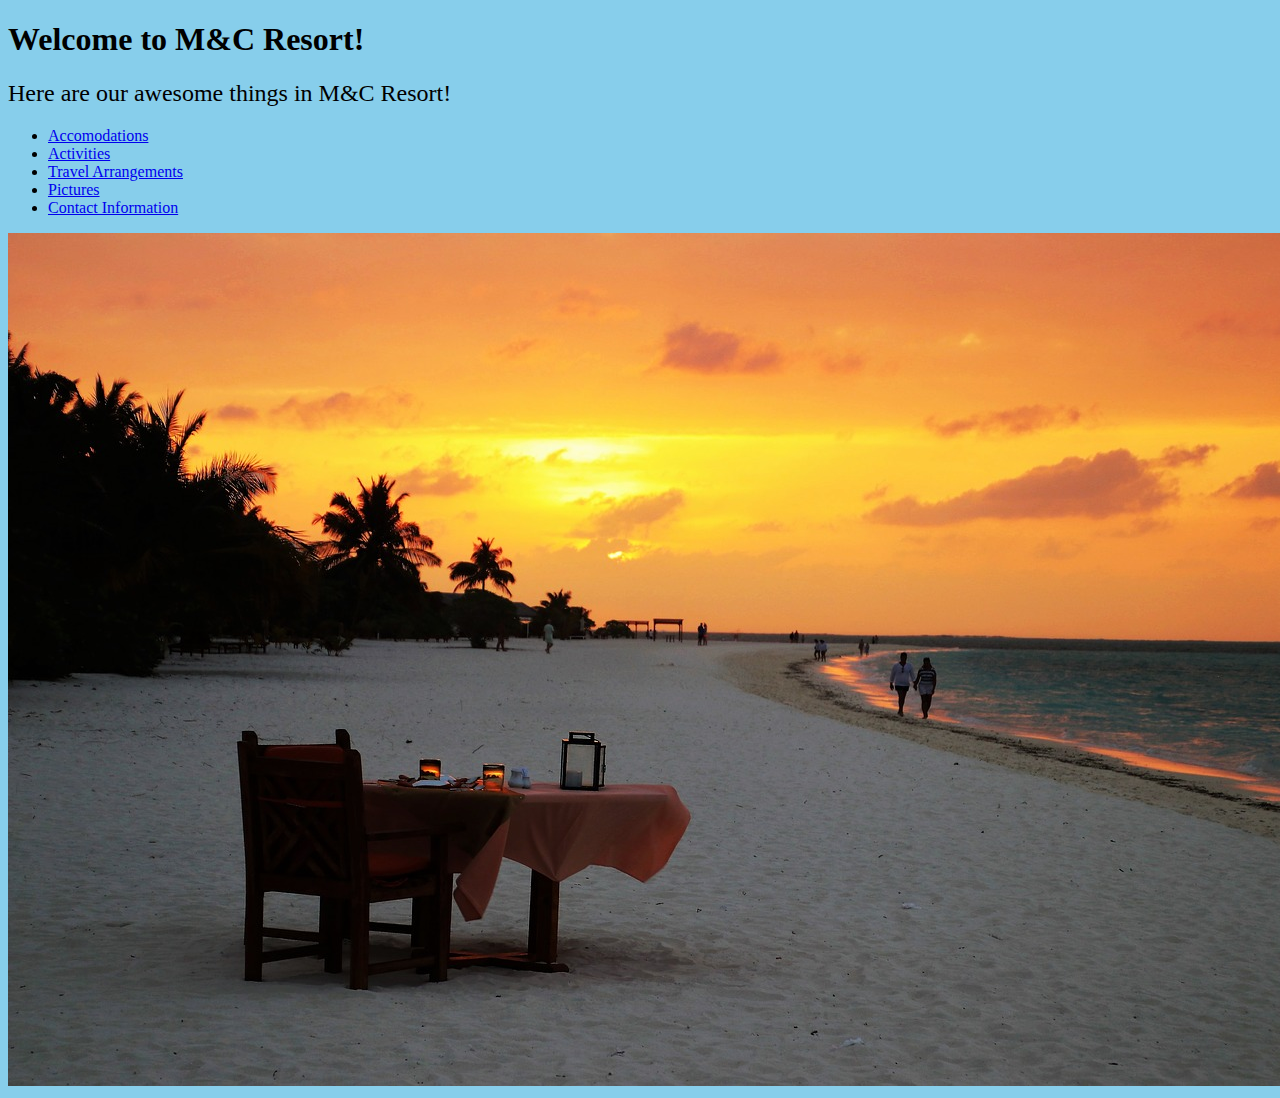
<file: index.html>
<!DOCTYPE html>
<html>
  <head>
    <link href="./css/styles.css" rel="stylesheet" type="text/css">
    <title>resort_website</title>
  </head>
  <body>
    <h1>Welcome to M&C Resort!</h1>
    <h2>Here are our awesome things in M&C Resort!</h2>

    <ul>
      <li><a href ="accomodations.html">Accomodations</a></li>
      <li><a href ="Activities.html">Activities</a></li>
      <li><a href ="Travel-arrangements.html">Travel Arrangements</a></li>
      <li><a href ="Pictures.html">Pictures</a></li>
      <li><a href ="Contact-information.html">Contact Information</a></li>
    </ul>

    <img src="img/photo7.jpg" alt ="resort photo">

  </body>
</html>
</file>
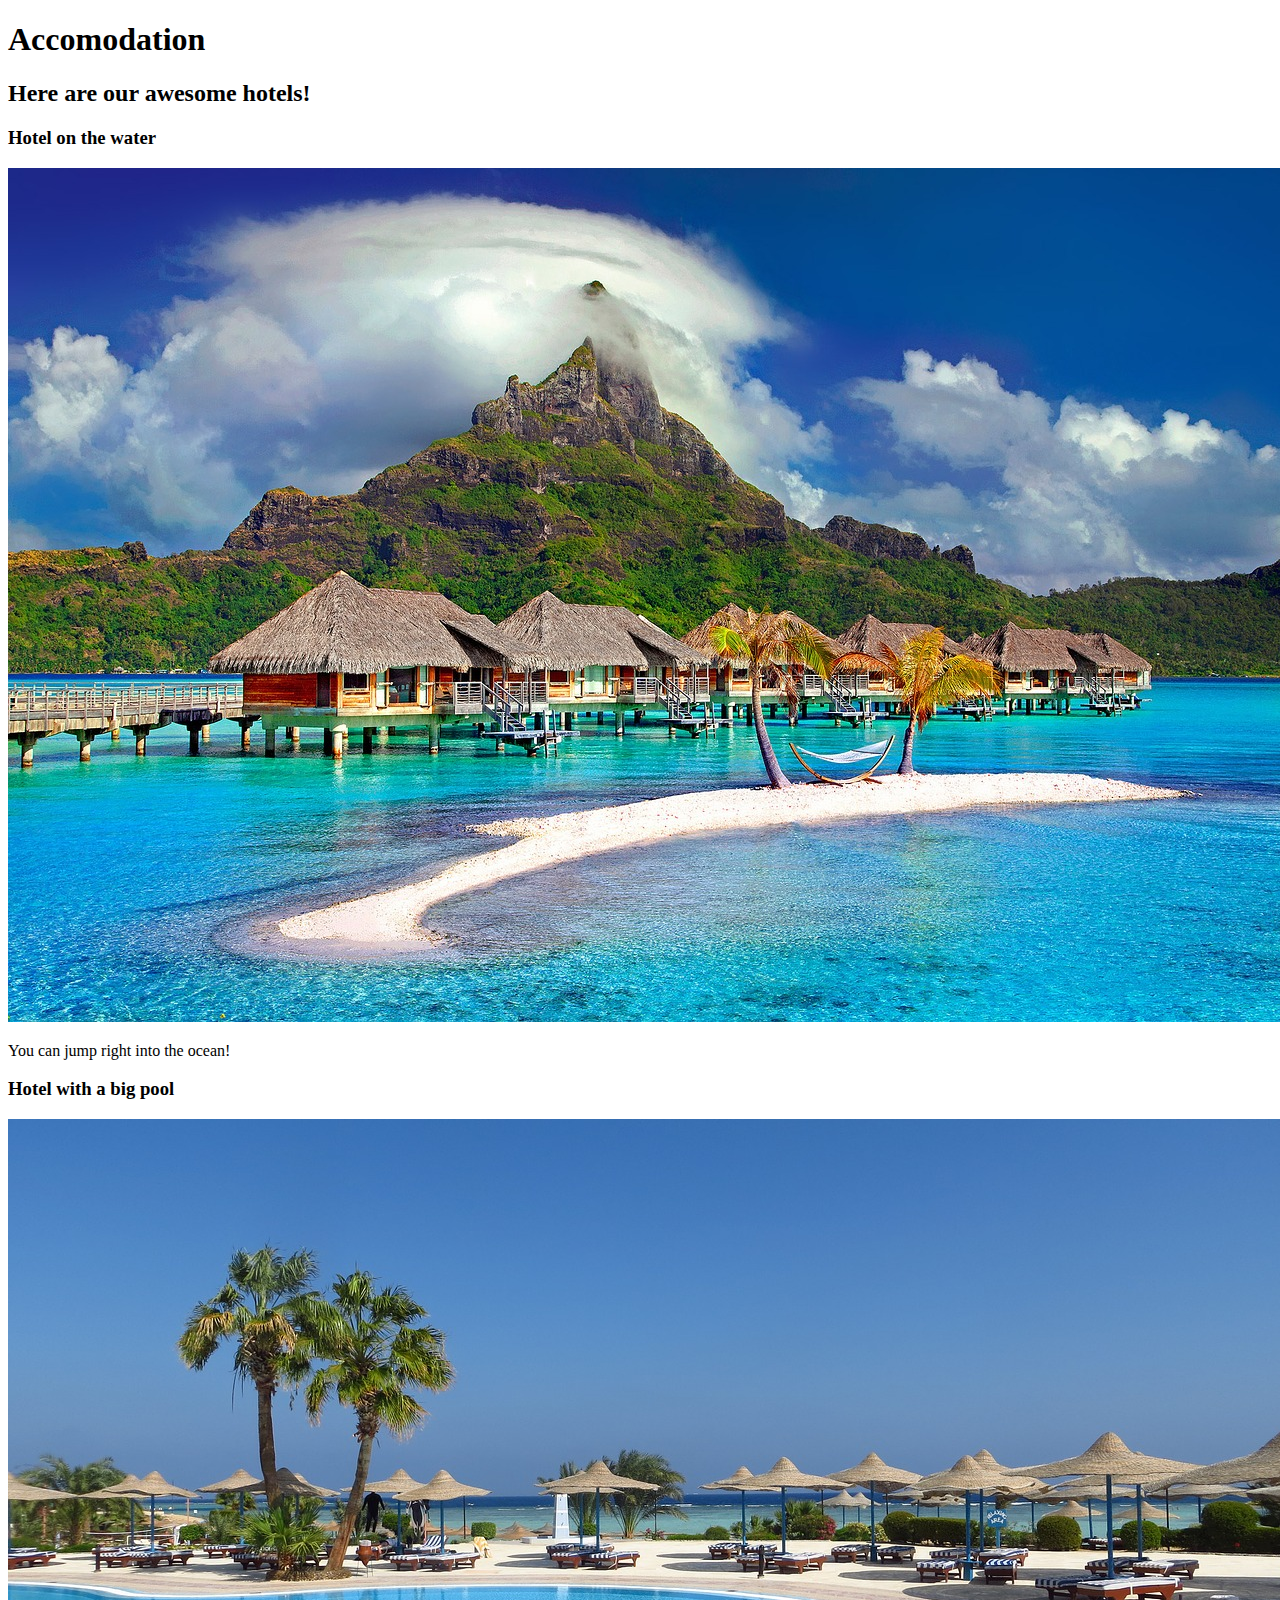
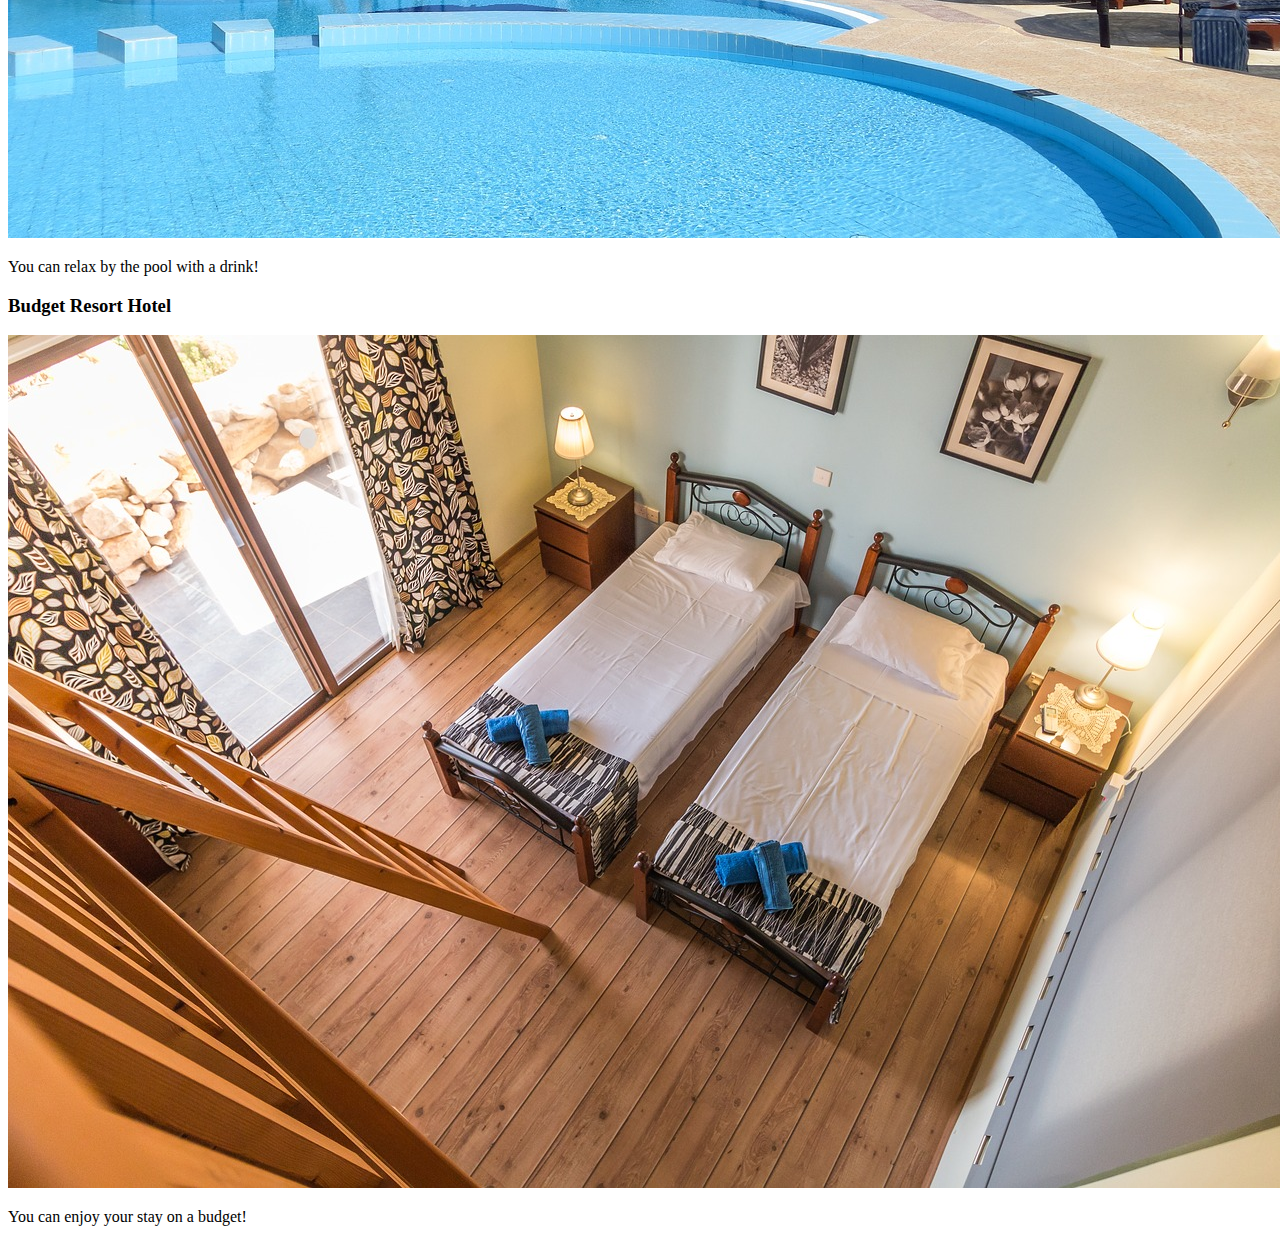
<file: accomodations.html>
<!DOCTYPE html>
<html>
  <head>
  <title>accomodation</title>
  </head>
  <body>
    <h1>Accomodation</h1>
    <h2>Here are our awesome hotels!</h2>

    <div>
      <h3>Hotel on the water</h3>
      <img src="img/photo1.jpg" alt ="resort photo">
      <p>You can jump right into the ocean!</p>
    </div>

    <div>
      <h3>Hotel with a big pool</h3>
      <img src="img/photo9.jpg" alt ="resort photo">
      <p>You can relax by the pool with a drink!</p>
    </div>

    <div>
      <h3>Budget Resort Hotel</h3>
      <img src="img/photo10.jpg" alt ="resort photo">
      <p>You can enjoy your stay on a budget!</p>
    </div>

  </body>
</html>
</file>
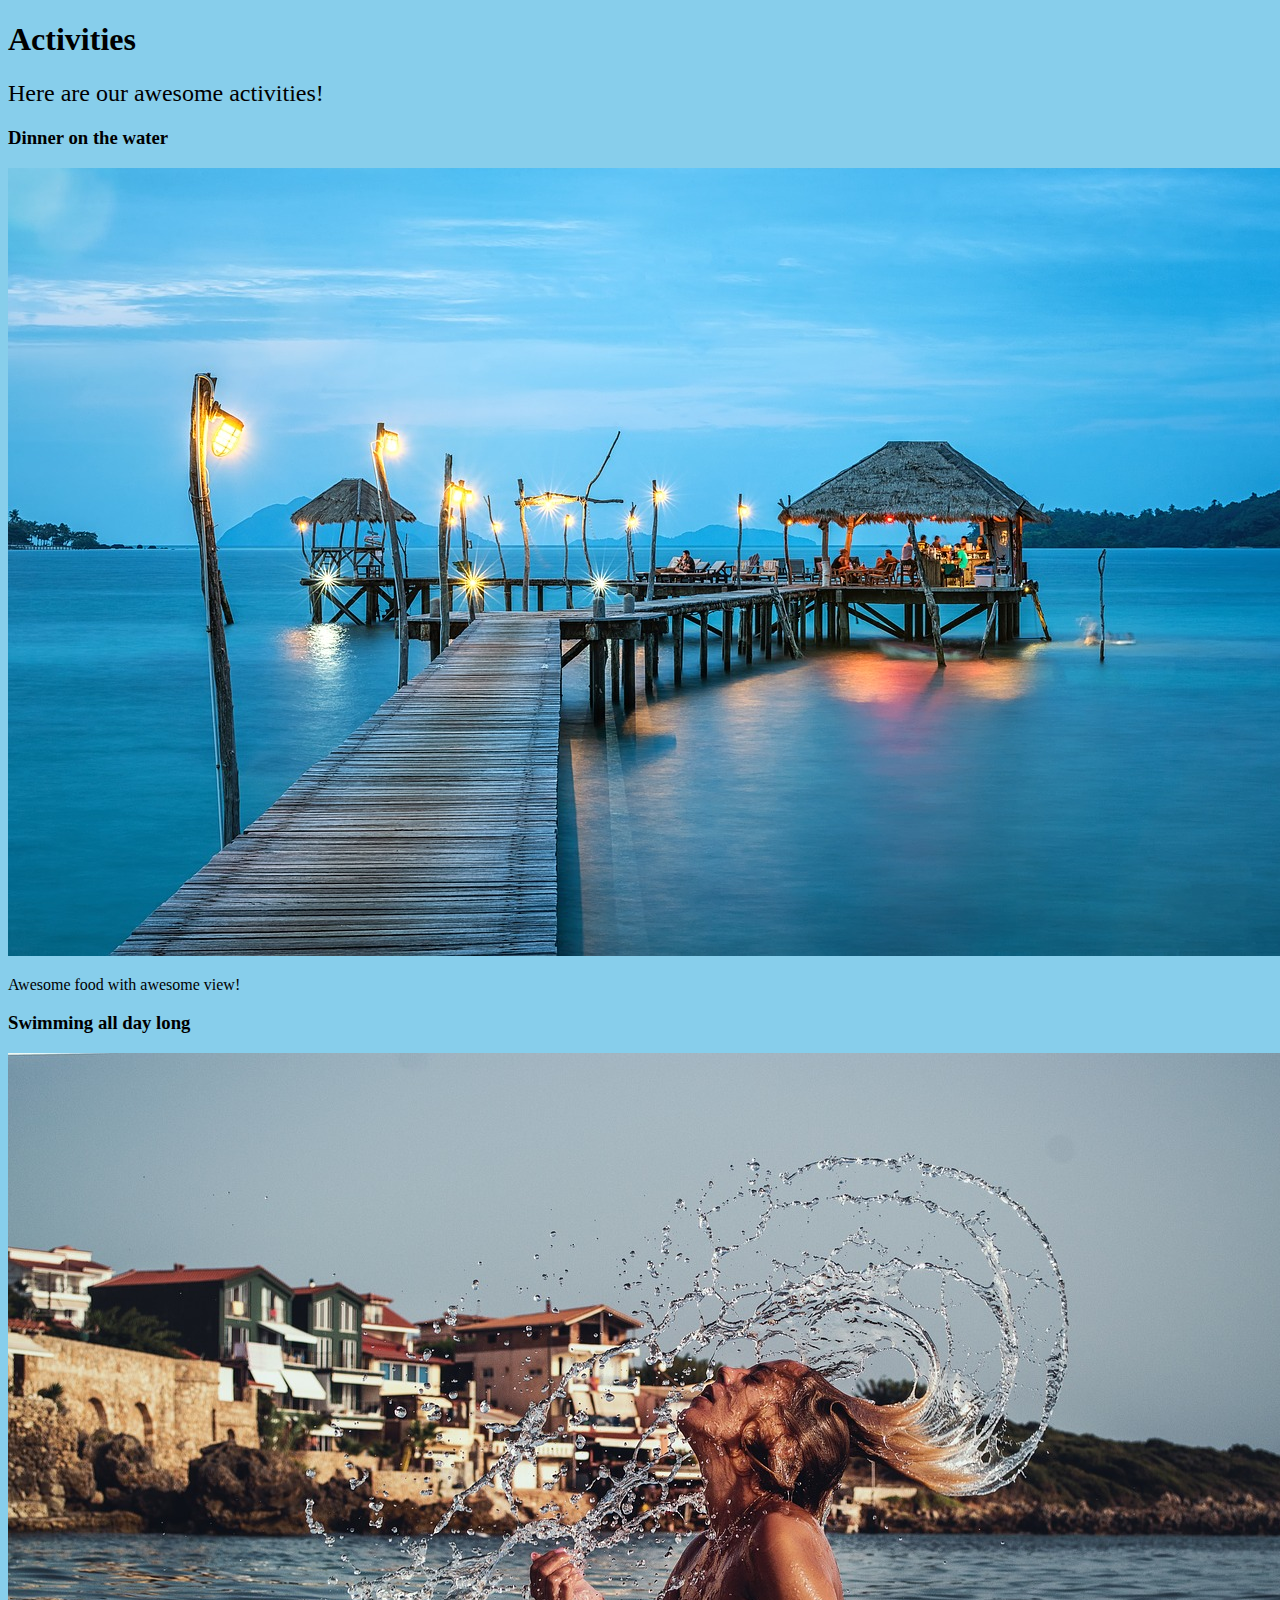
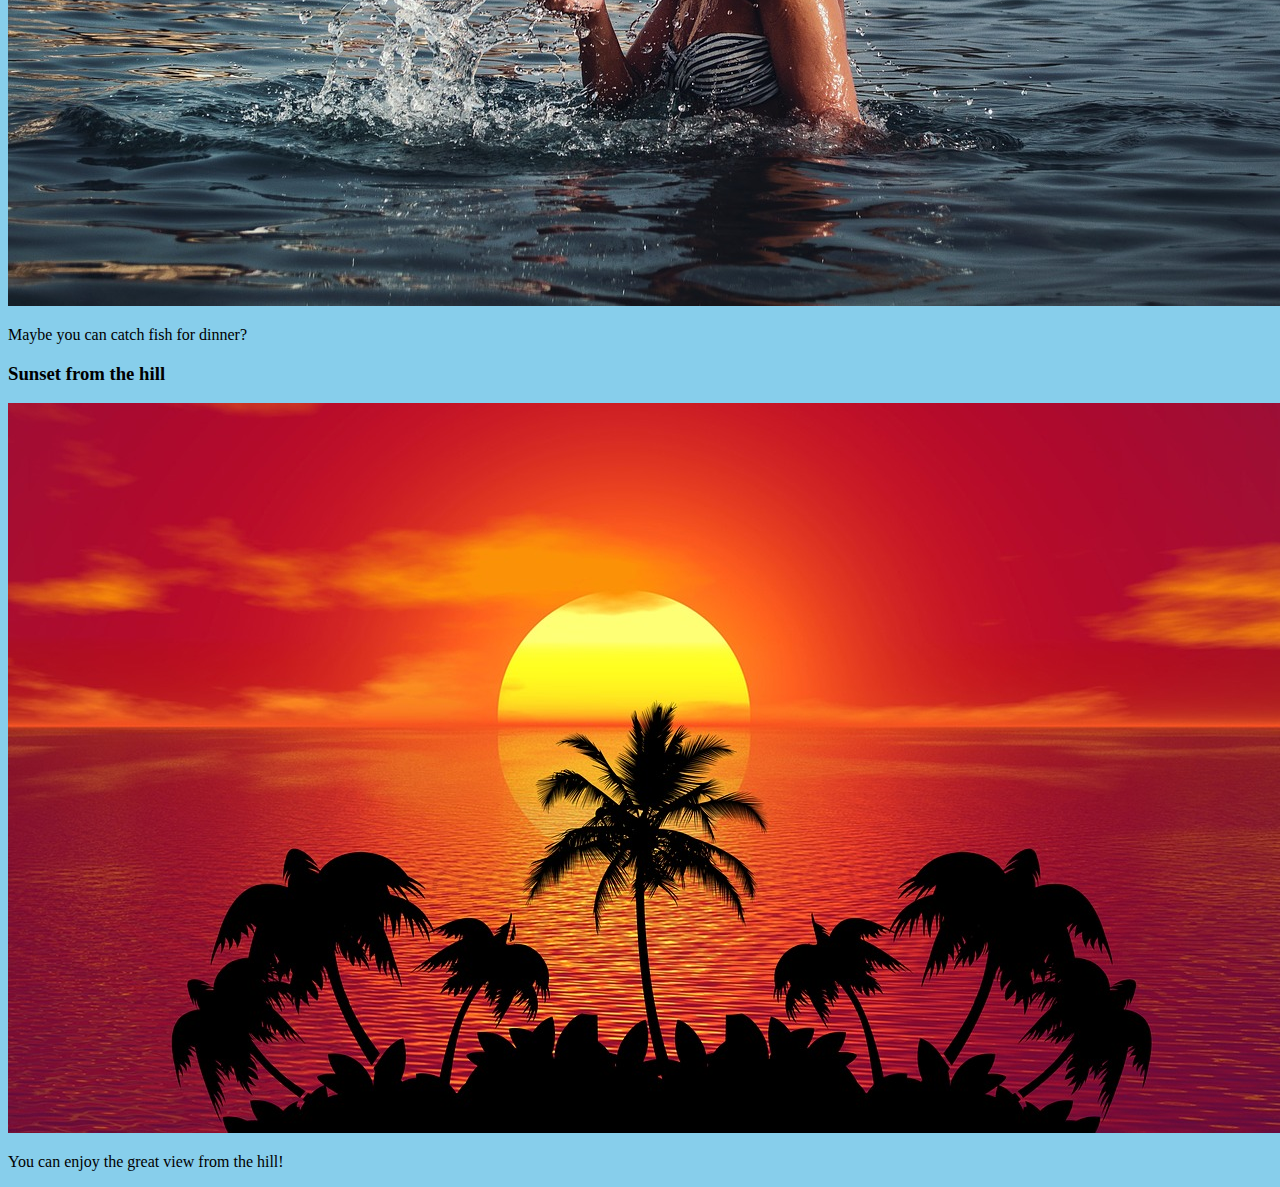
<file: Activities.html>
<!DOCTYPE html>
<html>
  <head>
    <link href="css/styles.css" rel="stylesheet" type="text/css">
    <title>activities</title>
  </head>
  <body>
    <h1>Activities</h1>
    <h2>Here are our awesome activities!</h2>

    <div>
      <h3>Dinner on the water</h3>
      <img src="img/photo6.jpg" alt ="resort photo">
      <p>Awesome food with awesome view!</p>
    </div>

    <div>
      <h3>Swimming all day long</h3>
      <img src="img/photo8.jpg" alt ="resort photo">
      <p>Maybe you can catch fish for dinner?</p>
    </div>

    <div>
      <h3>Sunset from the hill</h3>
      <img src="img/photo2.jpg" alt ="resort photo">
      <p>You can enjoy the great view from the hill!</p>
    </div>

  </body>
</html>
</file>
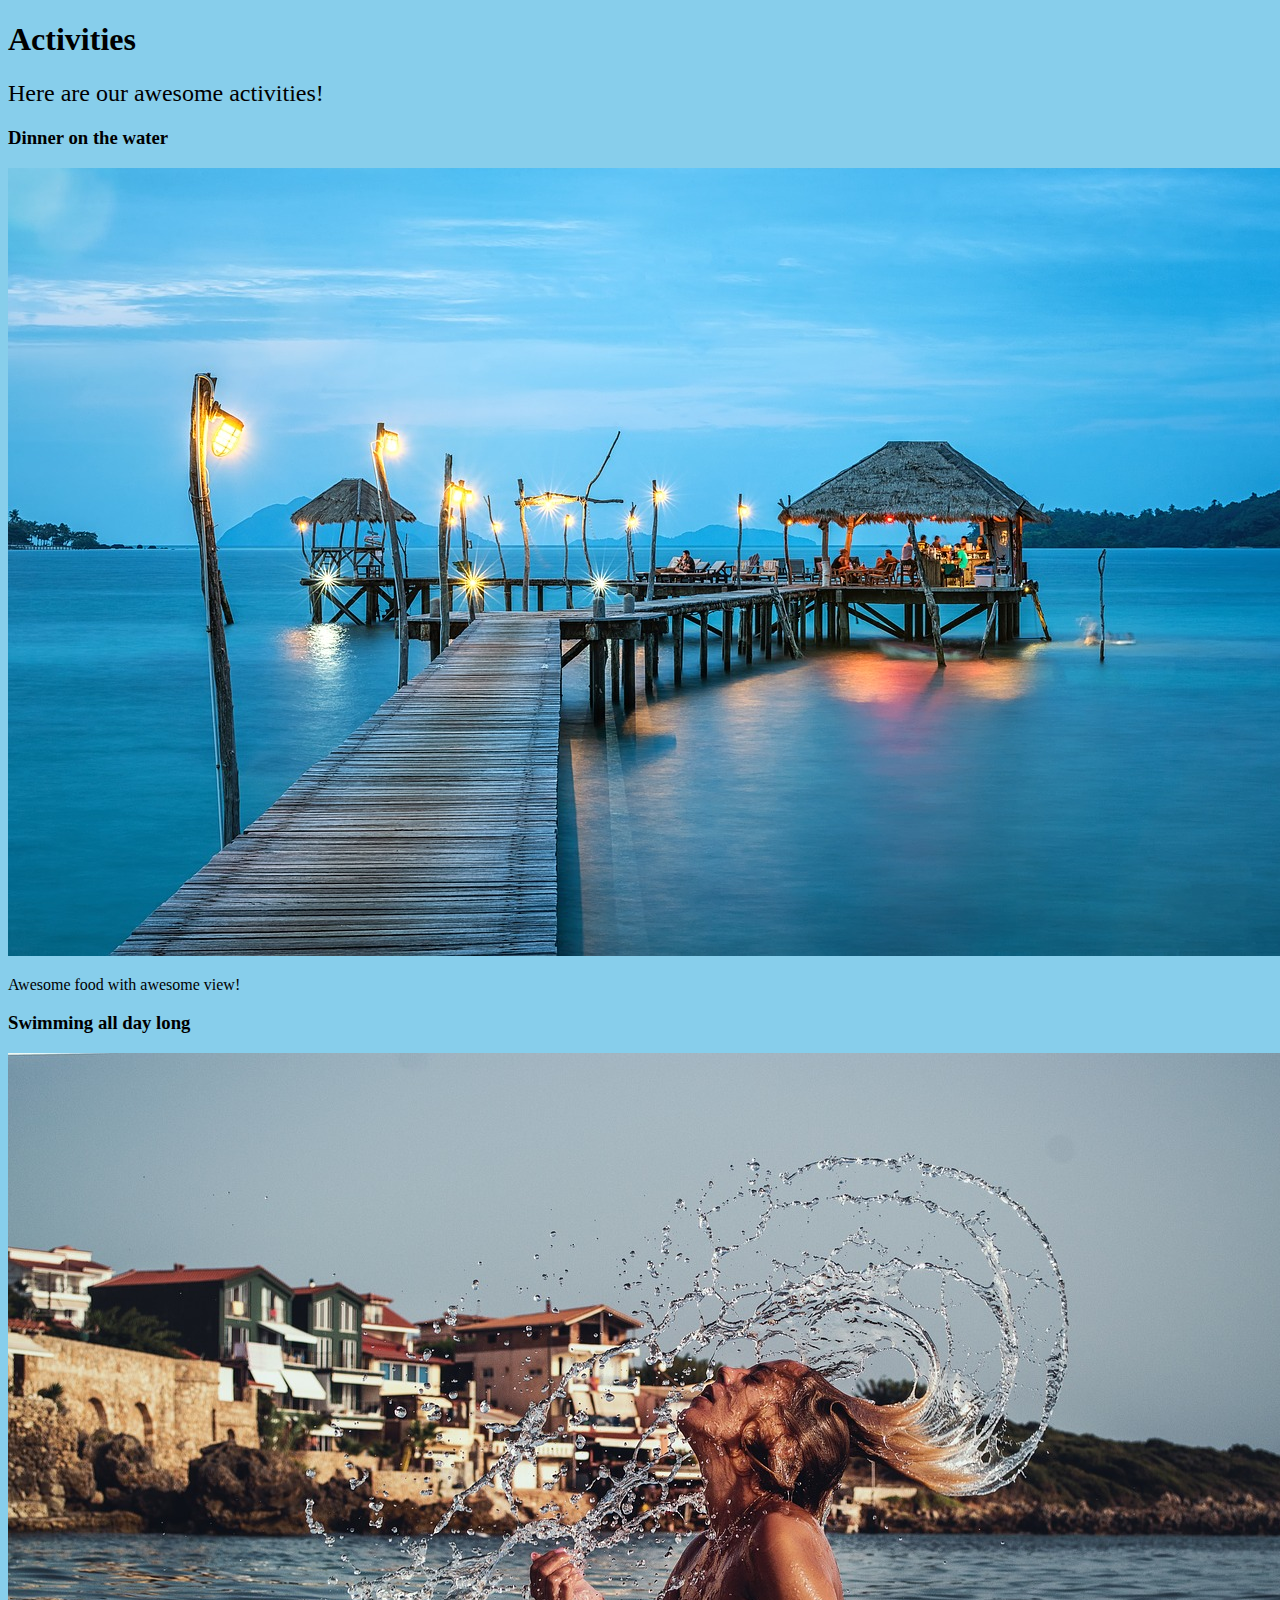
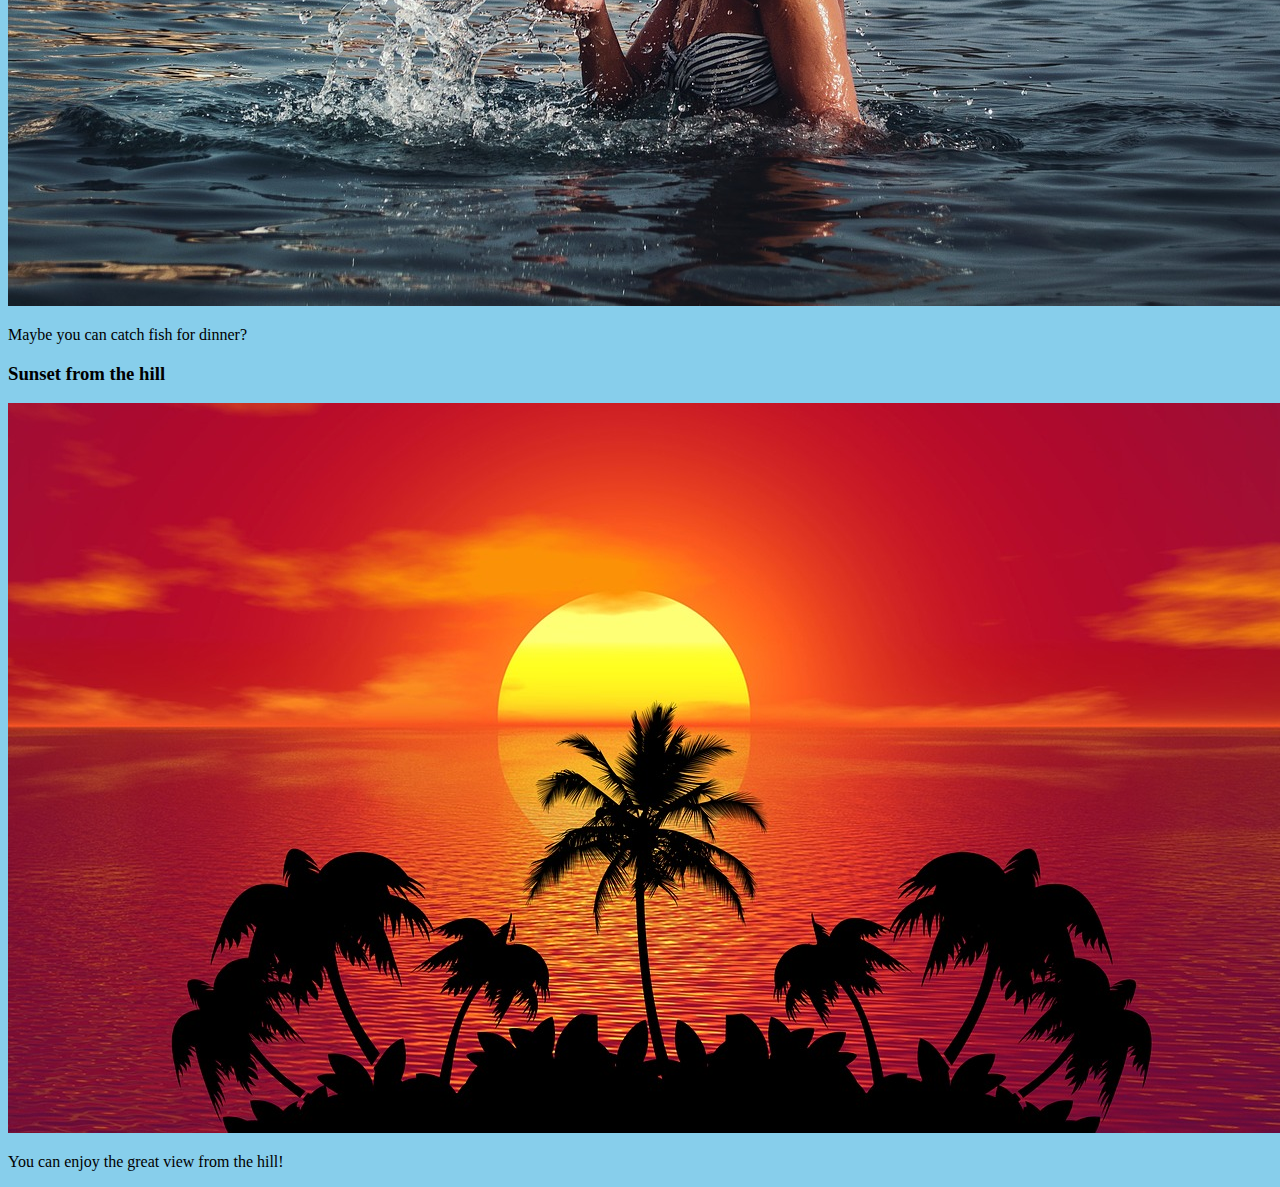
<file: activities.html>
<!DOCTYPE html>
<html>
  <head>
    <link href="./css/styles.css" rel="stylesheet" type="text/css">
    <title>activities</title>
  </head>
  <body>
    <h1>Activities</h1>
    <h2>Here are our awesome activities!</h2>

    <div>
      <h3>Dinner on the water</h3>
      <img src="img/photo6.jpg" alt ="resort photo">
      <p>Awesome food with awesome view!</p>
    </div>

    <div>
      <h3>Swimming all day long</h3>
      <img src="img/photo8.jpg" alt ="resort photo">
      <p>Maybe you can catch fish for dinner?</p>
    </div>

    <div>
      <h3>Sunset from the hill</h3>
      <img src="img/photo2.jpg" alt ="resort photo">
      <p>You can enjoy the great view from the hill!</p>
    </div>

  </body>
</html>
</file>
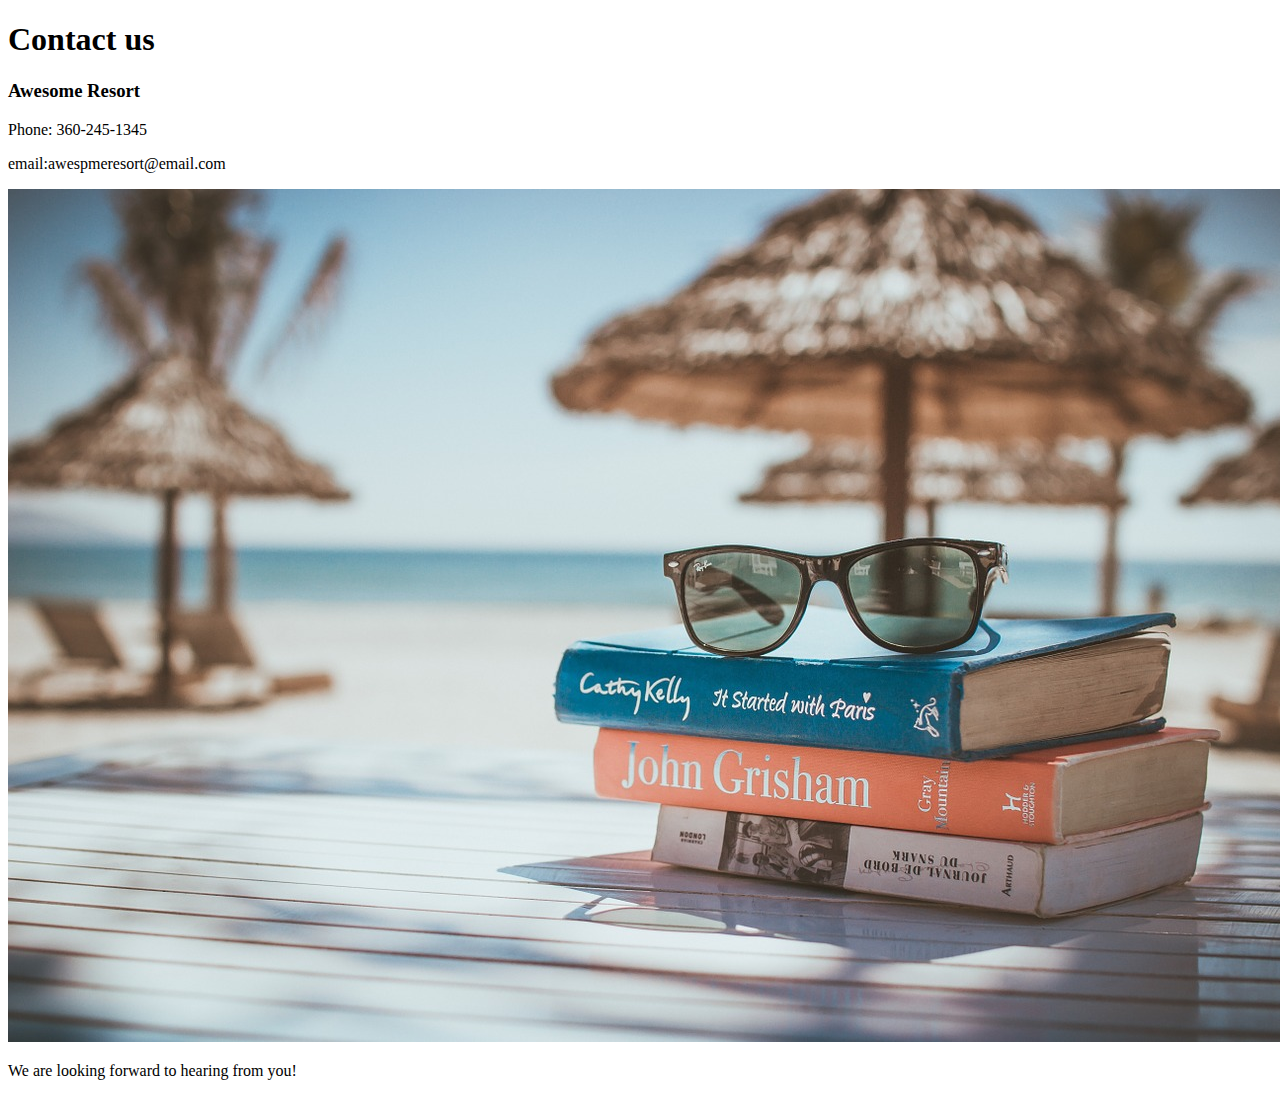
<file: Contact-information.html>
<!DOCTYPE html>
<html>
  <head>
  <title>contact-information</title>
  </head>
  <body>
    <h1>Contact us</h1>

    <div>
      <h3>Awesome Resort</h3>
      <p>Phone: 360-245-1345</p>
      <p>email:awespmeresort@email.com</p>
      <img src="img/photo4.jpg" alt ="resort photo">
      <p>We are looking forward to hearing from you!</p>
    </div>

  </body>
</html>
</file>
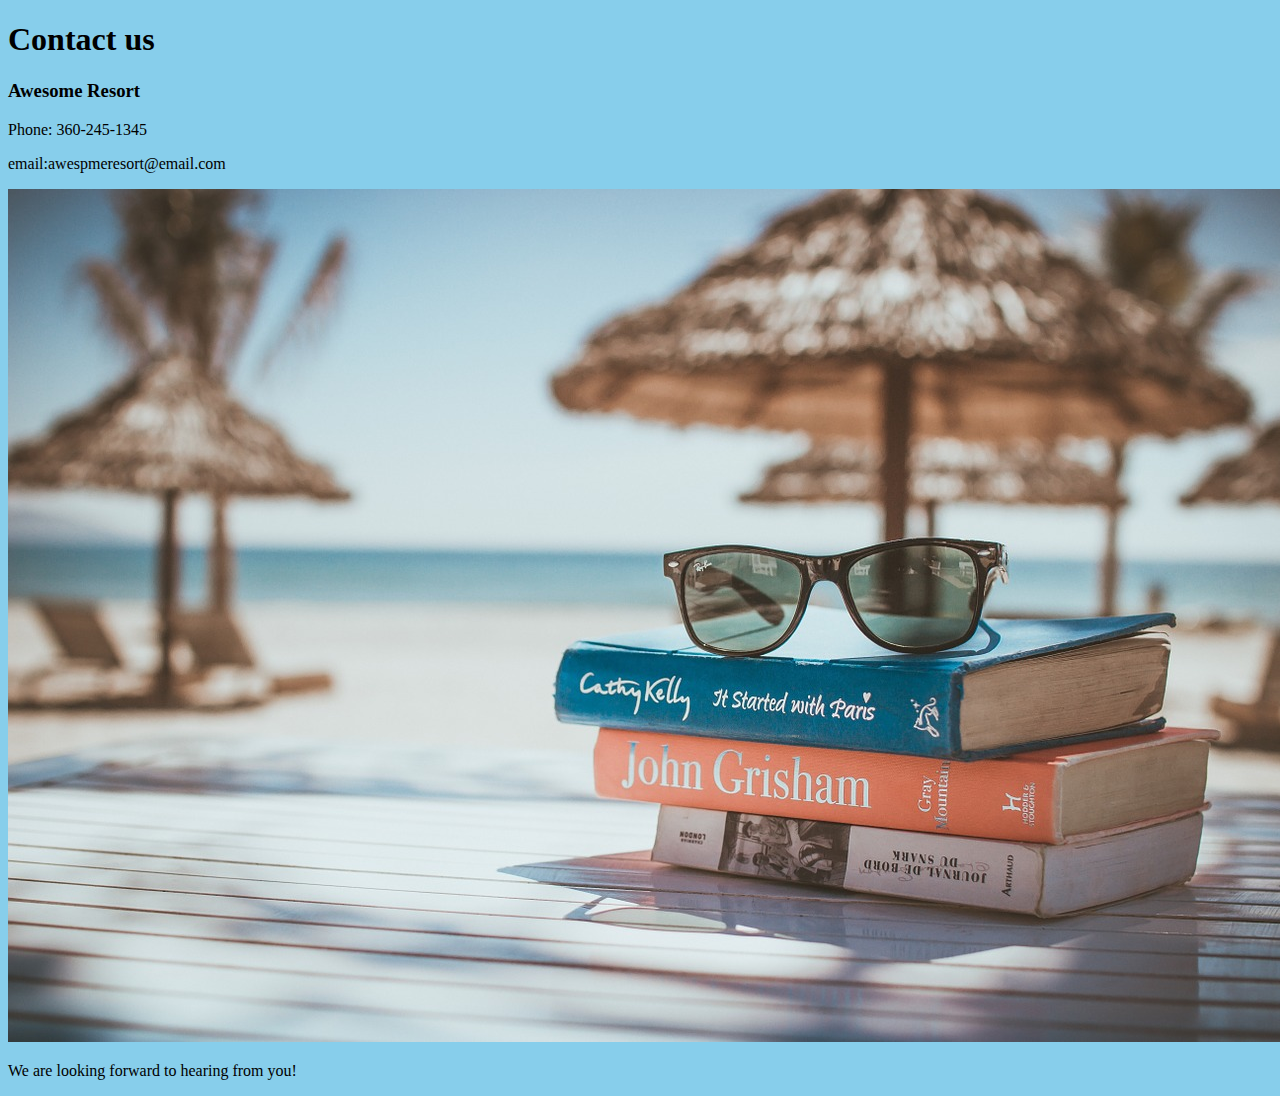
<file: contact-information.html>
<!DOCTYPE html>
<html>
  <head>
    <link href="./css/styles.css" rel="stylesheet" type="text/css">
    <title>contact-information</title>
  </head>
  <body>
    <h1>Contact us</h1>

    <div>
      <h3>Awesome Resort</h3>
      <p>Phone: 360-245-1345</p>
      <p>email:awespmeresort@email.com</p>
      <img src="img/photo4.jpg" alt ="resort photo">
      <p>We are looking forward to hearing from you!</p>
    </div>

  </body>
</html>
</file>
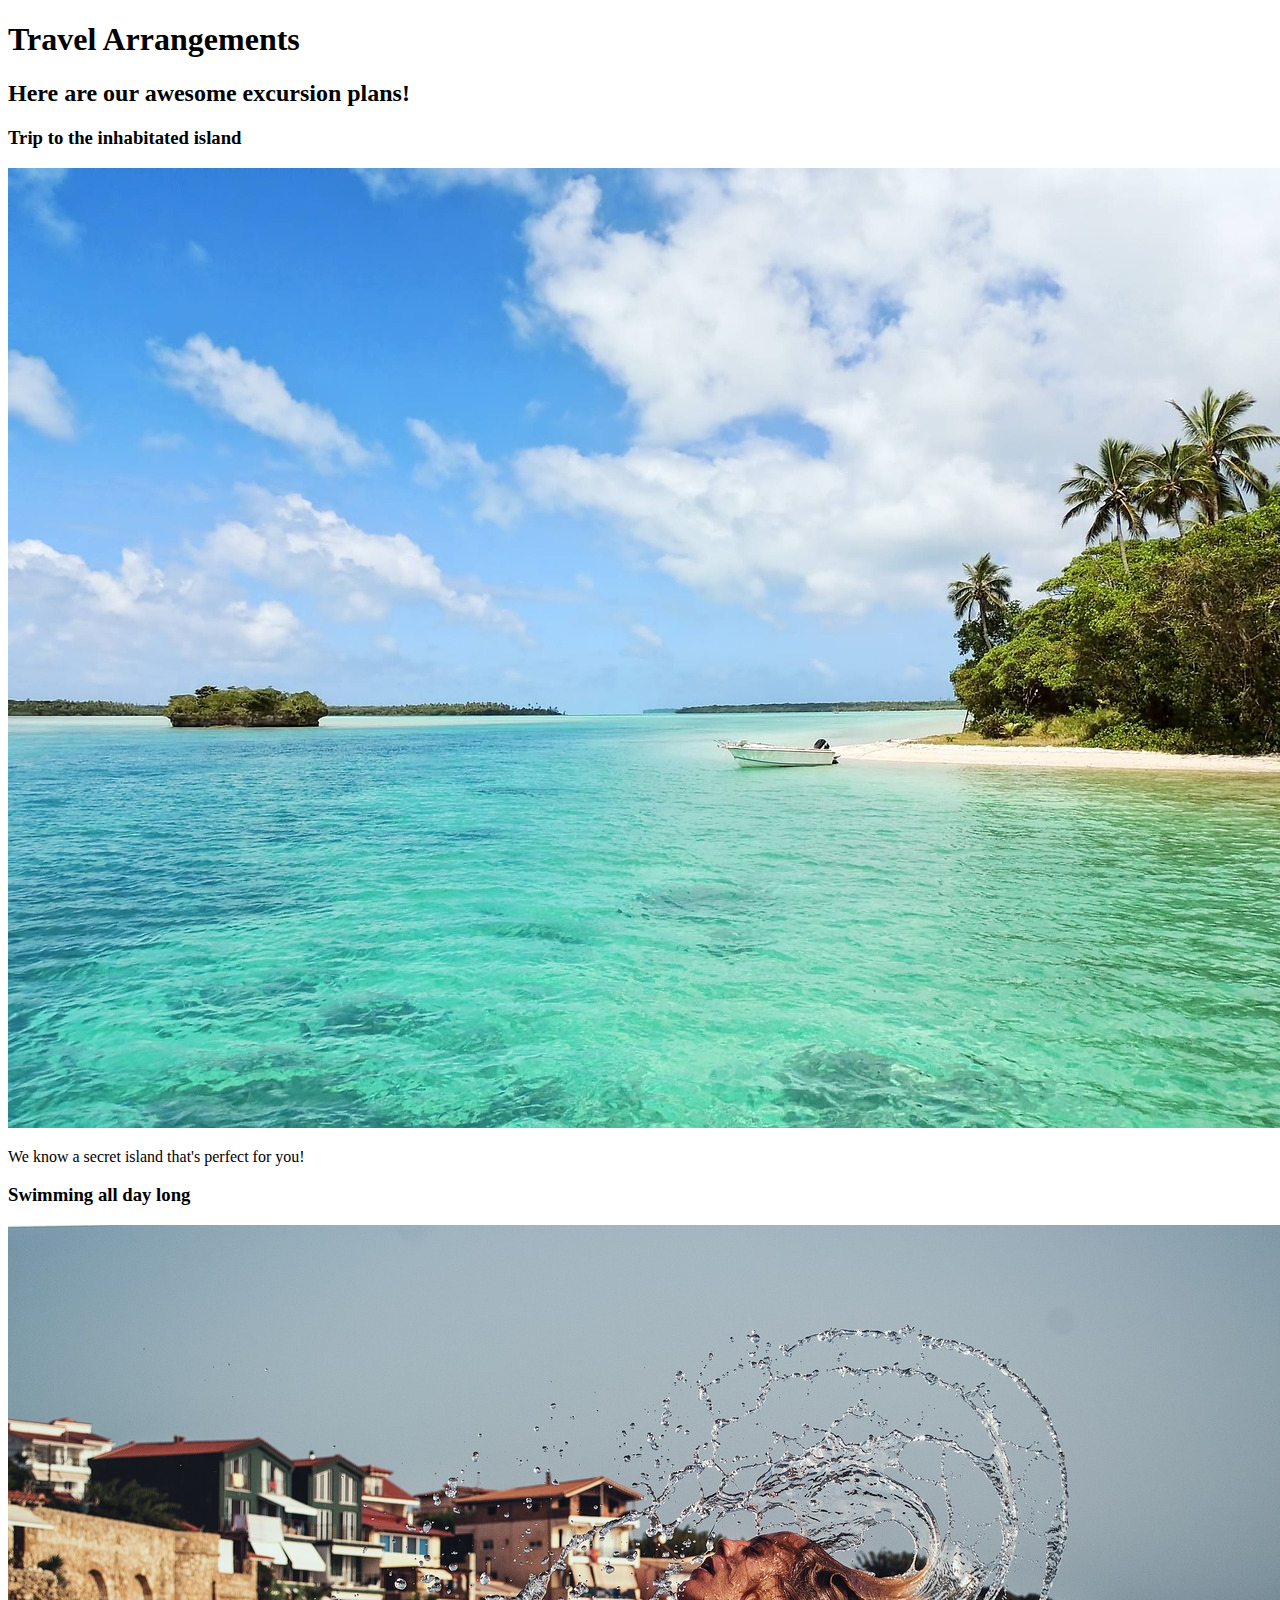
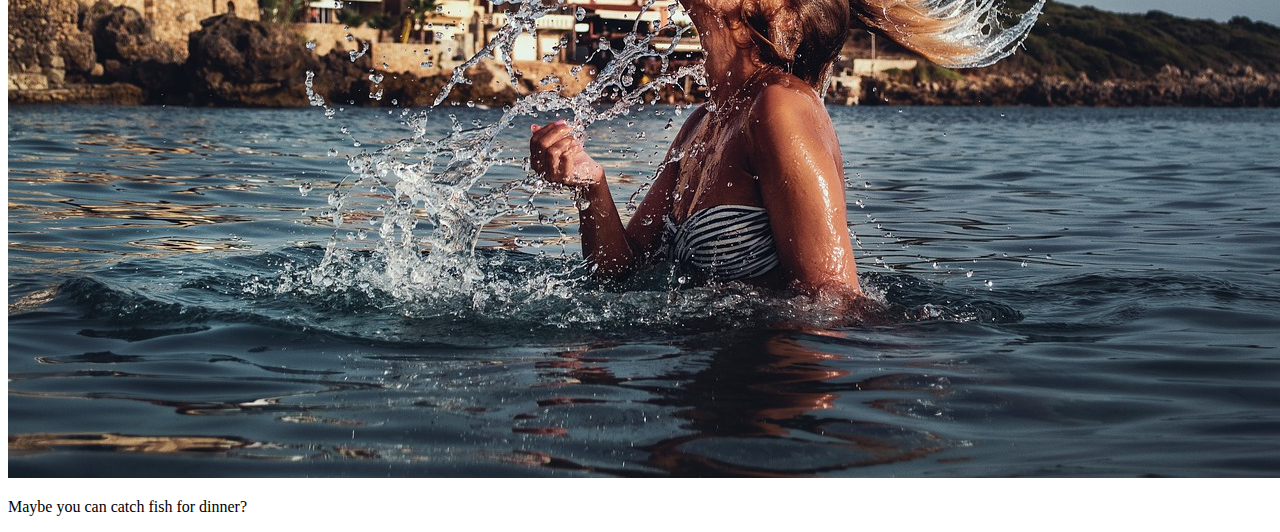
<file: Travel-arrangements.html>
<!DOCTYPE html>
<html>
  <head>
  <title>travel-arrangements</title>
  </head>
  <body>
    <h1>Travel Arrangements</h1>
    <h2>Here are our awesome excursion plans!</h2>

    <div>
      <h3>Trip to the inhabitated island</h3>
      <img src="img/photo5.jpg" alt ="resort photo">
      <p>We know a secret island that's perfect for you!</p>
    </div>

    <div>
      <h3>Swimming all day long</h3>
      <img src="img/photo8.jpg" alt ="resort photo">
      <p>Maybe you can catch fish for dinner?</p>
    </div>

  </body>
</html>
</file>
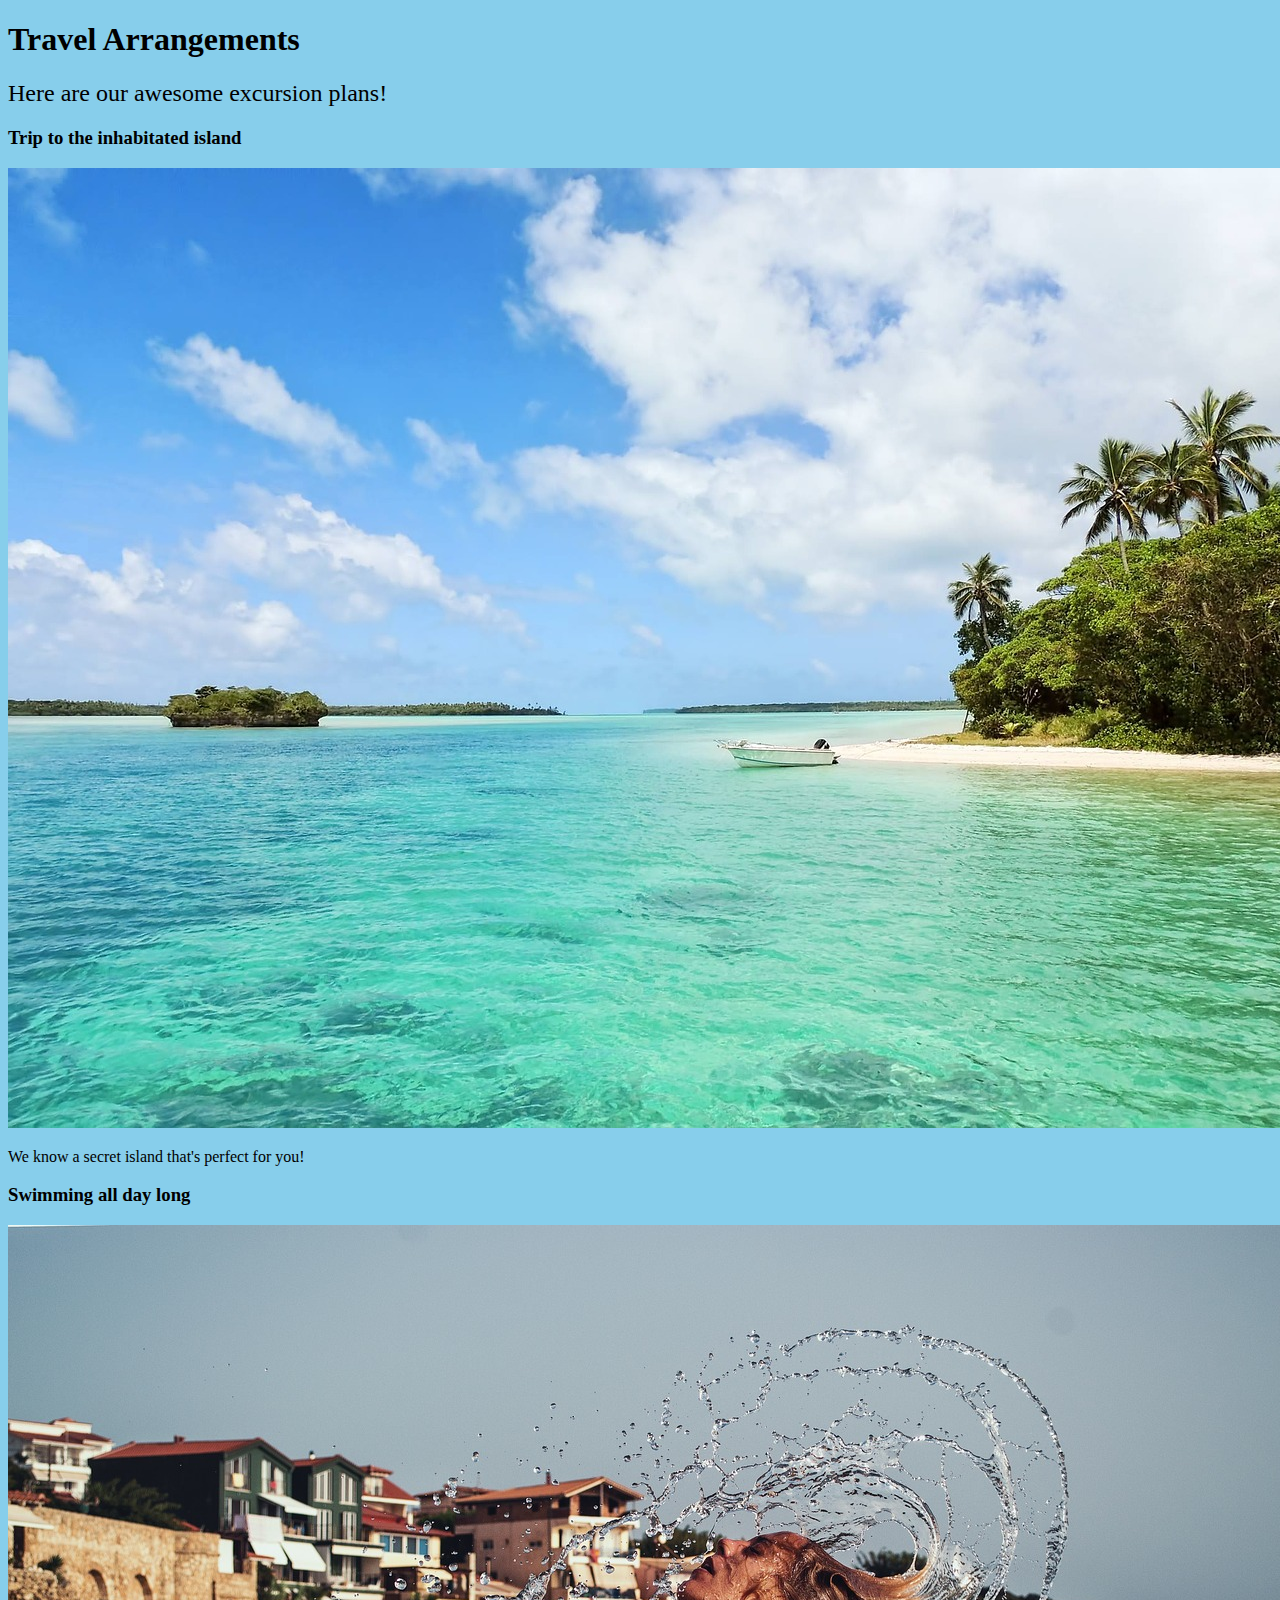
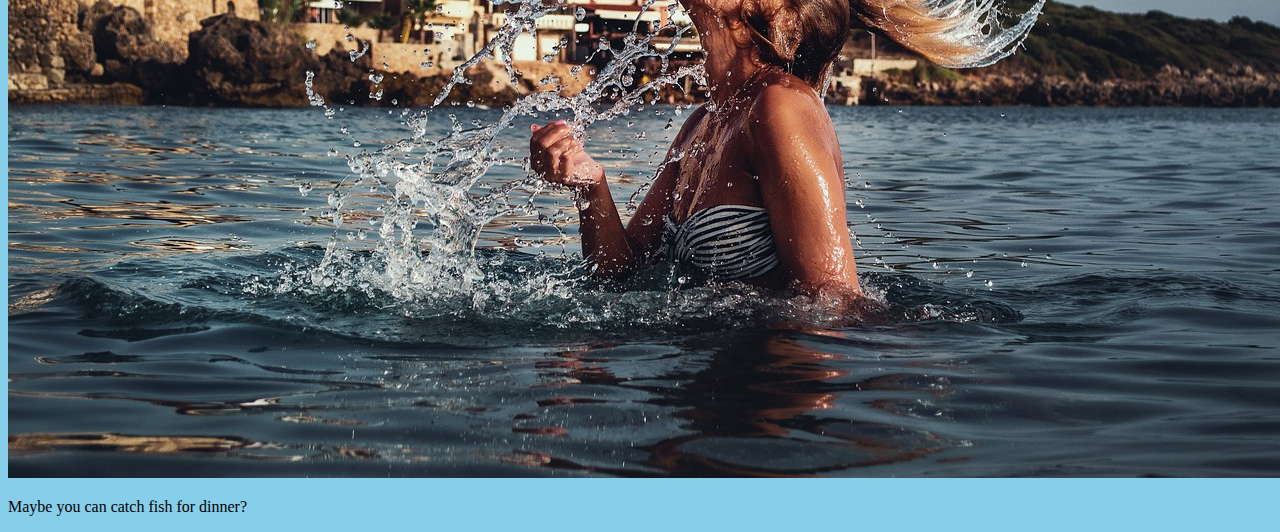
<file: travel-arrangements.html>
<!DOCTYPE html>
<html>
  <head>
    <link href="./css/styles.css" rel="stylesheet" type="text/css">
    <title>travel-arrangements</title>
  </head>
  <body>
    <h1>Travel Arrangements</h1>
    <h2>Here are our awesome excursion plans!</h2>

    <div>
      <h3>Trip to the inhabitated island</h3>
      <img src="img/photo5.jpg" alt ="resort photo">
      <p>We know a secret island that's perfect for you!</p>
    </div>

    <div>
      <h3>Swimming all day long</h3>
      <img src="img/photo8.jpg" alt ="resort photo">
      <p>Maybe you can catch fish for dinner?</p>
    </div>

  </body>
</html>
</file>
<file: css/styles.css>
body {
  background-color: skyblue;
}

h1 {
  font-family: serif;
}

h2 {
  font-weight: lighter;
}
</file>
